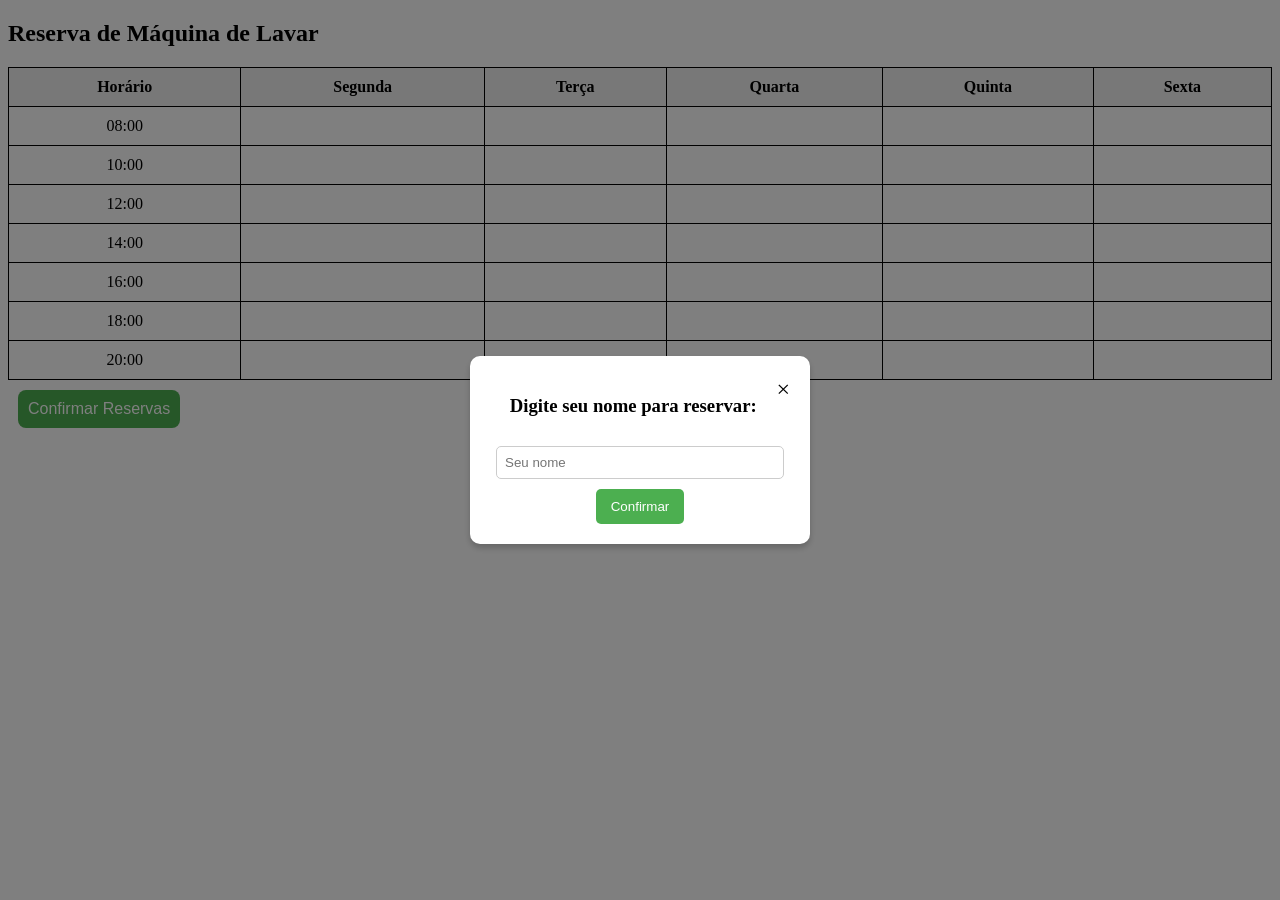
<file: index.html>
<!DOCTYPE html>
<html lang="pt">
<head>
    <meta charset="UTF-8">
    <meta name="viewport" content="width=device-width, initial-scale=1.0">
    <title>Reserva de Máquina de Lavar</title>
    <script src="scripti.js" defer></script>
    <link rel="stylesheet" href="style.css">
    <style>
        table {
            width: 100%;
            border-collapse: collapse;
        }
        th, td {
            border: 1px solid black;
            padding: 10px;
            text-align: center;
            cursor: pointer;
        }
        th {
            background-color: #f2f2f2;
        }
        .reservado {
            background-color: #a0e0a0;
        }
    </style>
</head>
<body>
    <h2>Reserva de Máquina de Lavar</h2>
    <table id="tabela">
        <thead>
            <tr>
                <th>Horário</th>
                <th>Segunda</th>
                <th>Terça</th>
                <th>Quarta</th>
                <th>Quinta</th>
                <th>Sexta</th>
            </tr>
        </thead>
        <tbody>
            <tr>
                <td>08:00</td>
                <td onclick="gerenciarReserva(this)"></td>
                <td onclick="gerenciarReserva(this)"></td>
                <td onclick="gerenciarReserva(this)"></td>
                <td onclick="gerenciarReserva(this)"></td>
                <td onclick="gerenciarReserva(this)"></td>
            </tr>
            <tr>
                <td>10:00</td>
                <td onclick="gerenciarReserva(this)"></td>
                <td onclick="gerenciarReserva(this)"></td>
                <td onclick="gerenciarReserva(this)"></td>
                <td onclick="gerenciarReserva(this)"></td>
                <td onclick="gerenciarReserva(this)"></td>
            </tr>
            <tr>
                <td>12:00</td>
                <td onclick="gerenciarReserva(this)"></td>
                <td onclick="gerenciarReserva(this)"></td>
                <td onclick="gerenciarReserva(this)"></td>
                <td onclick="gerenciarReserva(this)"></td>
                <td onclick="gerenciarReserva(this)"></td>
            </tr>
            <tr>
                <td>14:00</td>
                <td onclick="gerenciarReserva(this)"></td>
                <td onclick="gerenciarReserva(this)"></td>
                <td onclick="gerenciarReserva(this)"></td>
                <td onclick="gerenciarReserva(this)"></td>
                <td onclick="gerenciarReserva(this)"></td>
            </tr>
            <tr>
                <td>16:00</td>
                <td onclick="gerenciarReserva(this)"></td>
                <td onclick="gerenciarReserva(this)"></td>
                <td onclick="gerenciarReserva(this)"></td>
                <td onclick="gerenciarReserva(this)"></td>
                <td onclick="gerenciarReserva(this)"></td>
            </tr>
            <tr>
                <td>18:00</td>
                <td onclick="gerenciarReserva(this)"></td>
                <td onclick="gerenciarReserva(this)"></td>
                <td onclick="gerenciarReserva(this)"></td>
                <td onclick="gerenciarReserva(this)"></td>
                <td onclick="gerenciarReserva(this)"></td>
            </tr>
            <tr>
                <td>20:00</td>
                <td onclick="gerenciarReserva(this)"></td>
                <td onclick="gerenciarReserva(this)"></td>
                <td onclick="gerenciarReserva(this)"></td>
                <td onclick="gerenciarReserva(this)"></td>
                <td onclick="gerenciarReserva(this)"></td>
            </tr>
        </tbody>
    </table>
    <button onclick="confirmarReservas()" id="confirmarBtn">Confirmar Reservas</button>
    <div id="nomeModal" class="modal">
        <div class="modal-content">
            <span class="close">&times;</span>
            <h3>Digite seu nome para reservar:</h3>
            <input type="text" id="nomeInput" placeholder="Seu nome">
            <button id="salvarNome">Confirmar</button>
        </div>
    </div>
    
</body>
</html>
</file>
<file: style.css>
#confirmarBtn {
    background-color: #4CAF50; /* Verde */
    color: white;
    padding: 12px 20px;
    font-size: 16px;
    border: none;
    border-radius: 8px;
    cursor: pointer;
    transition: background 0.3s ease, transform 0.2s ease;
    padding: 10px;
    margin: 10px 10px 10px 10px;
}

#confirmarBtn:hover {
    background-color: #45a049;
    transform: scale(1.05);
}

#confirmarBtn:active {
    background-color: #3e8e41;
    transform: scale(0.98);
}

.modal {
    display: none;
    position: fixed;
    z-index: 1000;
    left: 0;
    top: 0;
    width: 100%;
    height: 100%;
    background-color: rgba(0, 0, 0, 0.5);
    display: flex;
    justify-content: center;
    align-items: center;
}

.modal-content {
    background-color: white;
    padding: 20px;
    border-radius: 10px;
    width: 300px;
    text-align: center;
    box-shadow: 0px 4px 6px rgba(0, 0, 0, 0.2);
}

.close {
    float: right;
    font-size: 24px;
    cursor: pointer;
}

input {
    width: 90%;
    padding: 8px;
    margin: 10px 0;
    border: 1px solid #ccc;
    border-radius: 5px;
}

button {
    background-color: #4CAF50;
    color: white;
    padding: 10px 15px;
    border: none;
    border-radius: 5px;
    cursor: pointer;
}

button:hover {
    background-color: #45a049;
}
</file>
